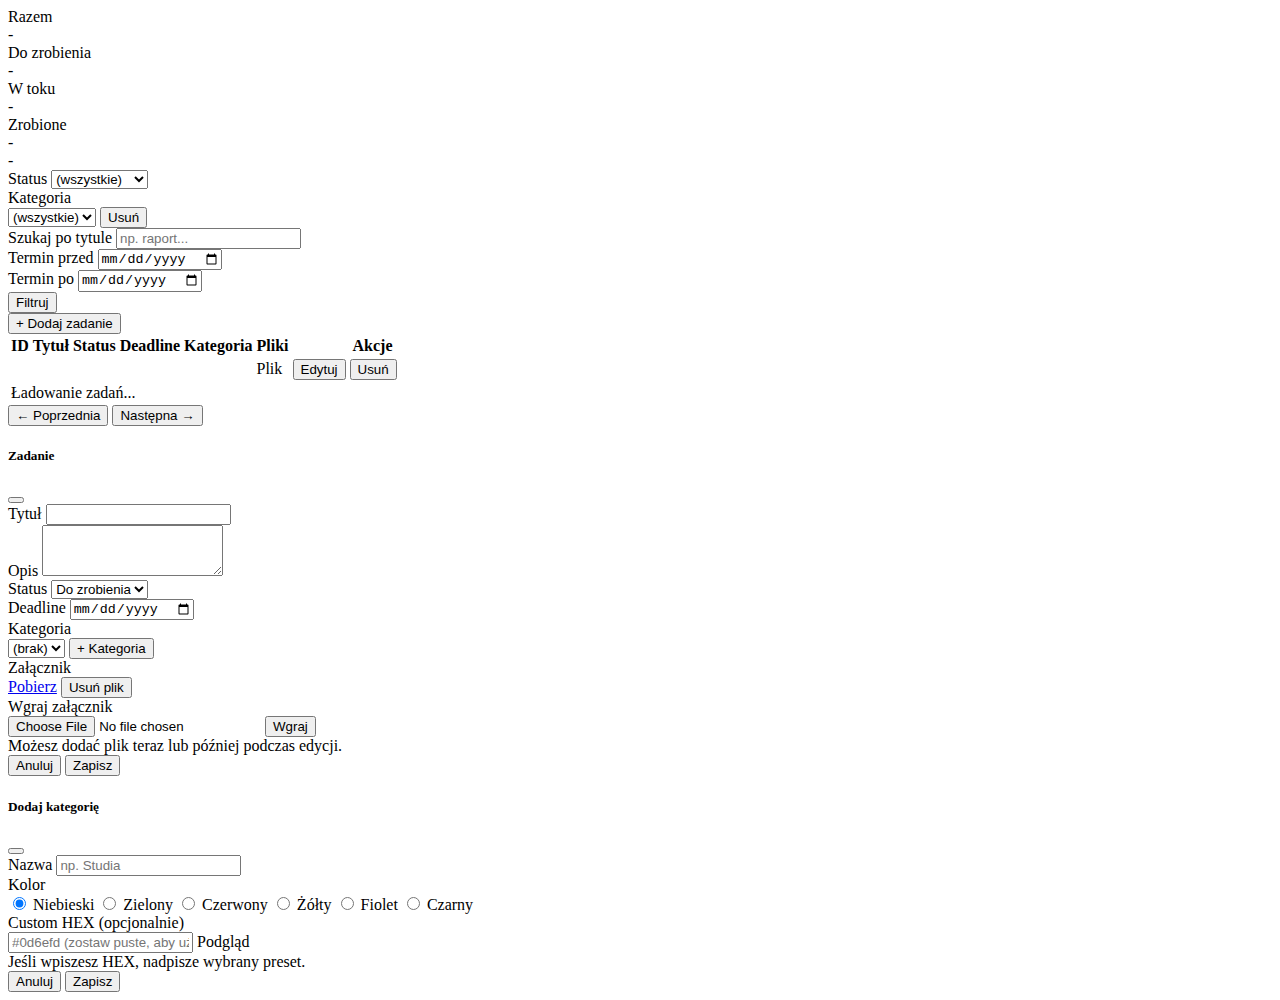
<file: taskmanager/src/main/resources/templates/index.html>
<!doctype html>
<html lang="pl" xmlns:th="http://www.thymeleaf.org">
<head th:replace="~{fragments/layout :: head('Menedżer zadań')}"></head>
<body th:replace="~{fragments/layout :: body(~{::content})}">
<content>

  <!-- Dashboard -->
  <div class="row g-3 mb-3" id="statsRow">
    <div class="col-6 col-lg-3">
      <div class="card"><div class="card-body">
        <div class="text-muted">Razem</div>
        <div class="fs-4" id="statTotal">-</div>
      </div></div>
    </div>
    <div class="col-6 col-lg-3">
      <div class="card"><div class="card-body">
        <div class="text-muted">Do zrobienia</div>
        <div class="fs-4" id="statTodo">-</div>
      </div></div>
    </div>
    <div class="col-6 col-lg-3">
      <div class="card"><div class="card-body">
        <div class="text-muted">W toku</div>
        <div class="fs-4" id="statInProgress">-</div>
      </div></div>
    </div>
    <div class="col-6 col-lg-3">
      <div class="card"><div class="card-body">
        <div class="text-muted">Zrobione</div>
        <div class="fs-4" id="statDone">-</div>
        <div class="small text-muted" id="statPercent">-</div>
      </div></div>
    </div>
  </div>

  <!-- Filtry + wyszukiwanie -->
  <div class="card mb-3">
    <div class="card-body">
      <div class="row g-2 align-items-end">
        <div class="col-12 col-md-3">
          <label class="form-label">Status</label>
          <select class="form-select" id="filterStatus">
            <option value="">(wszystkie)</option>
            <option value="TODO">Do zrobienia</option>
            <option value="IN_PROGRESS">W toku</option>
            <option value="DONE">Zrobione</option>
          </select>
        </div>

        <div class="col-12 col-md-3">
          <label class="form-label">Kategoria</label>
          <div class="input-group">
            <select class="form-select" id="filterCategory">
              <option value="">(wszystkie)</option>
              <option th:each="cat : ${categories}" th:value="${cat.id}" th:text="${cat.name}"></option>
            </select>
            <button class="btn btn-outline-danger" id="btnDeleteCategory" title="Usuń wybraną kategorię">Usuń</button>
          </div>
        </div>

        <div class="col-12 col-md-3">
          <label class="form-label">Szukaj po tytule</label>
          <input class="form-control" id="filterQ" placeholder="np. raport...">
        </div>

        <div class="col-6 col-md-1">
          <label class="form-label">Termin przed</label>
          <input type="date" class="form-control" id="filterDueBefore">
        </div>

        <div class="col-6 col-md-1">
          <label class="form-label">Termin po</label>
          <input type="date" class="form-control" id="filterDueAfter">
        </div>

        <div class="col-12 col-md-1 d-grid">
          <button class="btn btn-primary" id="btnApply">Filtruj</button>
        </div>
      </div>
    </div>
  </div>

  <!-- Akcje -->
  <div class="d-flex justify-content-between align-items-center mb-2">
    <div class="small text-muted" id="pageInfo"></div>
    <button class="btn btn-success" id="btnNew">+ Dodaj zadanie</button>
  </div>

  <!-- Tabela -->
  <div class="card">
    <div class="table-responsive">
      <table class="table table-striped align-middle mb-0">
        <thead>
        <tr>
          <th>ID</th>
          <th>Tytuł</th>
          <th>Status</th>
          <th>Deadline</th>
          <th>Kategoria</th>
          <th>Pliki</th>
          <th style="width: 160px;">Akcje</th>
        </tr>
        </thead>
        <tbody id="tasksTbody">
        <!-- Zawartość ładowana dynamicznie przez app.js, ale th:each spełnia wymaganie projektowe -->
        <tr th:each="t : ${tasks}">
          <td th:text="${t.id}"></td>
          <td th:text="${t.title}"></td>
          <td>
            <span class="badge" 
                  th:classappend="${t.status.name() == 'TODO' ? 'bg-secondary' : (t.status.name() == 'IN_PROGRESS' ? 'bg-warning text-dark' : 'bg-success')}"
                  th:text="${t.status.name() == 'TODO' ? 'Do zrobienia' : (t.status.name() == 'IN_PROGRESS' ? 'W toku' : 'Zrobione')}">
            </span>
          </td>
          <td th:text="${t.dueDate}"></td>
          <td>
            <span th:if="${t.category != null}" class="badge rounded-pill"
                  th:style="'color:' + ${t.category.color} + '; border:1px solid ' + ${t.category.color} + '; background: transparent;'"
                  th:text="${t.category.name}"></span>
          </td>
          <td>
            <span th:if="${t.attachmentFilename != null}" class="small">Plik</span>
          </td>
          <td class="d-flex gap-2">
            <button class="btn btn-sm btn-outline-primary" th:onclick="'openEdit(' + ${t.id} + ')'">Edytuj</button>
            <button class="btn btn-sm btn-outline-danger" th:onclick="'removeTask(' + ${t.id} + ')'">Usuń</button>
          </td>
        </tr>
        <tr th:if="${#lists.isEmpty(tasks)}">
          <td colspan="7" class="text-center text-muted">Ładowanie zadań...</td>
        </tr>
        </tbody>
      </table>
    </div>
    <div class="card-body d-flex justify-content-between">
      <button class="btn btn-outline-secondary" id="btnPrev">← Poprzednia</button>
      <button class="btn btn-outline-secondary" id="btnNext">Następna →</button>
    </div>
  </div>

  <!-- Modal: create/edit task -->
  <div class="modal fade" id="taskModal" tabindex="-1" aria-hidden="true">
    <div class="modal-dialog modal-lg">
      <div class="modal-content">
        <div class="modal-header">
          <h5 class="modal-title" id="taskModalTitle">Zadanie</h5>
          <button type="button" class="btn-close" data-bs-dismiss="modal"></button>
        </div>

        <div class="modal-body">
          <form th:action="@{/api/v1/tasks}" method="post" id="taskForm" enctype="multipart/form-data">
            <div class="alert alert-danger d-none" id="formError"></div>

            <input type="hidden" id="taskId">

            <div class="mb-2">
              <label class="form-label">Tytuł</label>
              <input class="form-control" name="title" id="taskTitle">
            </div>

            <div class="mb-2">
              <label class="form-label">Opis</label>
              <textarea class="form-control" name="description" id="taskDescription" rows="3"></textarea>
            </div>

            <div class="row g-2">
              <div class="col-md-4">
                <label class="form-label">Status</label>
                <select class="form-select" name="status" id="taskStatus">
                  <option value="TODO">Do zrobienia</option>
                  <option value="IN_PROGRESS">W toku</option>
                  <option value="DONE">Zrobione</option>
                </select>
              </div>

              <div class="col-md-4">
                <label class="form-label">Deadline</label>
                <input type="date" class="form-control" name="dueDate" id="taskDueDate">
              </div>

              <div class="col-md-4">
                <label class="form-label">Kategoria</label>
                <div class="d-flex gap-2">
                  <select class="form-select" id="taskCategory">
                    <option value="">(brak)</option>
                    <option th:each="cat : ${categories}" th:value="${cat.id}" th:text="${cat.name}"></option>
                  </select>
                  <button type="button" class="btn btn-outline-secondary"
                          id="btnOpenCategoryModal"
                          data-bs-toggle="modal" data-bs-target="#categoryModal">
                    + Kategoria
                  </button>
                </div>
              </div>
            </div>
          </form>

          <div class="mt-3 d-none" id="attachmentArea">
            <label class="form-label">Załącznik</label>
            <div class="d-flex align-items-center gap-2">
              <span id="attachmentName" class="text-truncate" style="max-width: 200px;"></span>
              <a href="#" id="btnDownload" class="btn btn-sm btn-outline-info">Pobierz</a>
              <button type="button" class="btn btn-sm btn-outline-danger" id="btnRemoveAttachment">Usuń plik</button>
            </div>
          </div>

          <div class="mt-3" id="uploadArea">
            <label class="form-label">Wgraj załącznik</label>
            <div class="input-group">
              <input type="file" class="form-control" id="taskFile">
              <button class="btn btn-outline-primary d-none" type="button" id="btnUpload">Wgraj</button>
            </div>
            <div class="form-text">Możesz dodać plik teraz lub później podczas edycji.</div>
          </div>
        </div>

        <div class="modal-footer">
          <button class="btn btn-secondary" data-bs-dismiss="modal">Anuluj</button>
          <button class="btn btn-primary" id="btnSave">Zapisz</button>
        </div>
      </div>
    </div>
  </div>

  <!-- Modal: create category (presets + custom HEX) -->
  <div class="modal fade" id="categoryModal" tabindex="-1" aria-hidden="true">
    <div class="modal-dialog">
      <div class="modal-content">
        <div class="modal-header">
          <h5 class="modal-title">Dodaj kategorię</h5>
          <button type="button" class="btn-close" data-bs-dismiss="modal"></button>
        </div>

        <div class="modal-body">
          <div class="alert alert-danger d-none" id="catError"></div>

          <div class="mb-2">
            <label class="form-label">Nazwa</label>
            <input class="form-control" id="catName" placeholder="np. Studia">
          </div>

          <div class="mb-2">
            <label class="form-label">Kolor</label>

            <!-- presety -->
            <div class="d-flex flex-wrap gap-2" id="catPresetColors">
              <label class="btn btn-outline-secondary d-flex align-items-center gap-2">
                <input class="form-check-input m-0" type="radio" name="catColorPreset" value="#0d6efd" checked>
                <span class="d-inline-block rounded-circle" style="width:14px;height:14px;background:#0d6efd"></span>
                Niebieski
              </label>

              <label class="btn btn-outline-secondary d-flex align-items-center gap-2">
                <input class="form-check-input m-0" type="radio" name="catColorPreset" value="#198754">
                <span class="d-inline-block rounded-circle" style="width:14px;height:14px;background:#198754"></span>
                Zielony
              </label>

              <label class="btn btn-outline-secondary d-flex align-items-center gap-2">
                <input class="form-check-input m-0" type="radio" name="catColorPreset" value="#dc3545">
                <span class="d-inline-block rounded-circle" style="width:14px;height:14px;background:#dc3545"></span>
                Czerwony
              </label>

              <label class="btn btn-outline-secondary d-flex align-items-center gap-2">
                <input class="form-check-input m-0" type="radio" name="catColorPreset" value="#ffc107">
                <span class="d-inline-block rounded-circle" style="width:14px;height:14px;background:#ffc107"></span>
                Żółty
              </label>

              <label class="btn btn-outline-secondary d-flex align-items-center gap-2">
                <input class="form-check-input m-0" type="radio" name="catColorPreset" value="#6f42c1">
                <span class="d-inline-block rounded-circle" style="width:14px;height:14px;background:#6f42c1"></span>
                Fiolet
              </label>

              <label class="btn btn-outline-secondary d-flex align-items-center gap-2">
                <input class="form-check-input m-0" type="radio" name="catColorPreset" value="#212529">
                <span class="d-inline-block rounded-circle" style="width:14px;height:14px;background:#212529"></span>
                Czarny
              </label>
            </div>

            <!-- custom -->
            <div class="mt-2">
              <label class="form-label">Custom HEX (opcjonalnie)</label>
              <div class="input-group">
                <input class="form-control" id="catColorCustom"
                       placeholder="#0d6efd (zostaw puste, aby użyć presetu)">
                <span class="input-group-text">Podgląd</span>
                <span class="input-group-text" id="catColorPreview"
                      style="width:40px; background:#0d6efd;"></span>
              </div>
              <div class="form-text">Jeśli wpiszesz HEX, nadpisze wybrany preset.</div>
            </div>

          </div>
        </div>

        <div class="modal-footer">
          <button class="btn btn-secondary" data-bs-dismiss="modal">Anuluj</button>
          <button class="btn btn-primary" id="btnCreateCategory">Zapisz</button>
        </div>
      </div>
    </div>
  </div>

</content>
</body>
</html>
</file>
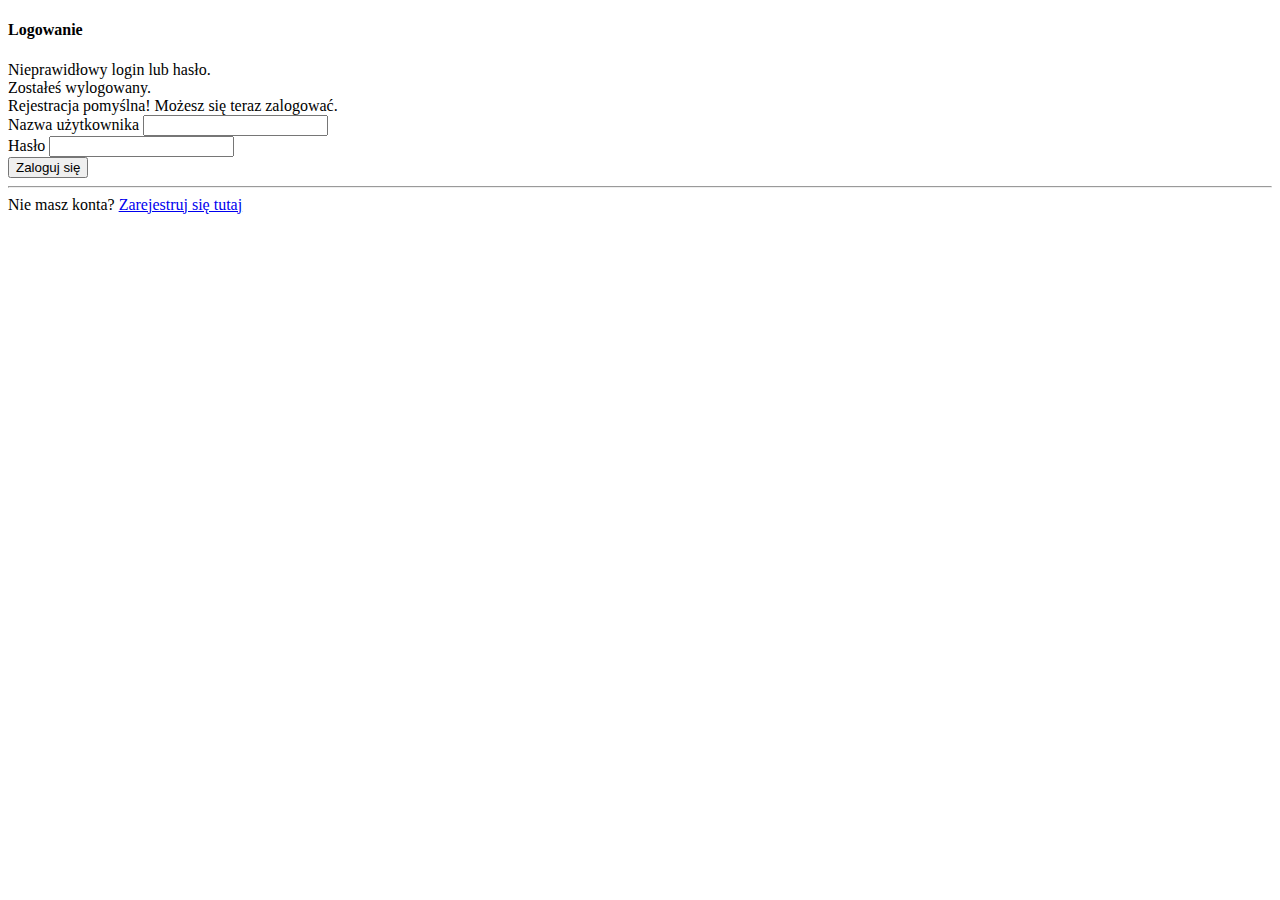
<file: taskmanager/src/main/resources/templates/login.html>
<!doctype html>
<html lang="pl" xmlns:th="http://www.thymeleaf.org">
<head th:replace="~{fragments/layout :: head('Logowanie')}"></head>
<body th:replace="~{fragments/layout :: body(~{::content})}">
<content>
    <div class="row justify-content-center">
        <div class="col-md-6 col-lg-4">
            <div class="card shadow">
                <div class="card-header bg-primary text-white">
                    <h4 class="mb-0">Logowanie</h4>
                </div>
                <div class="card-body">
                    <form th:action="@{/login}" method="post">
                        <div th:if="${param.error}" class="alert alert-danger">
                            Nieprawidłowy login lub hasło.
                        </div>
                        <div th:if="${param.logout}" class="alert alert-info">
                            Zostałeś wylogowany.
                        </div>
                        <div th:if="${param.registered}" class="alert alert-success">
                            Rejestracja pomyślna! Możesz się teraz zalogować.
                        </div>

                        <div class="mb-3">
                            <label for="username" class="form-label">Nazwa użytkownika</label>
                            <input type="text" name="username" class="form-control" id="username" required>
                        </div>

                        <div class="mb-3">
                            <label for="password" class="form-label">Hasło</label>
                            <input type="password" name="password" class="form-control" id="password" required>
                        </div>

                        <div class="d-grid gap-2">
                            <button type="submit" class="btn btn-primary">Zaloguj się</button>
                            <hr>
                            <div class="text-center">
                                <span>Nie masz konta?</span>
                                <a href="/register" class="btn btn-link">Zarejestruj się tutaj</a>
                            </div>
                        </div>
                    </form>
                </div>
            </div>
        </div>
    </div>
</content>
</body>
</html>
</file>
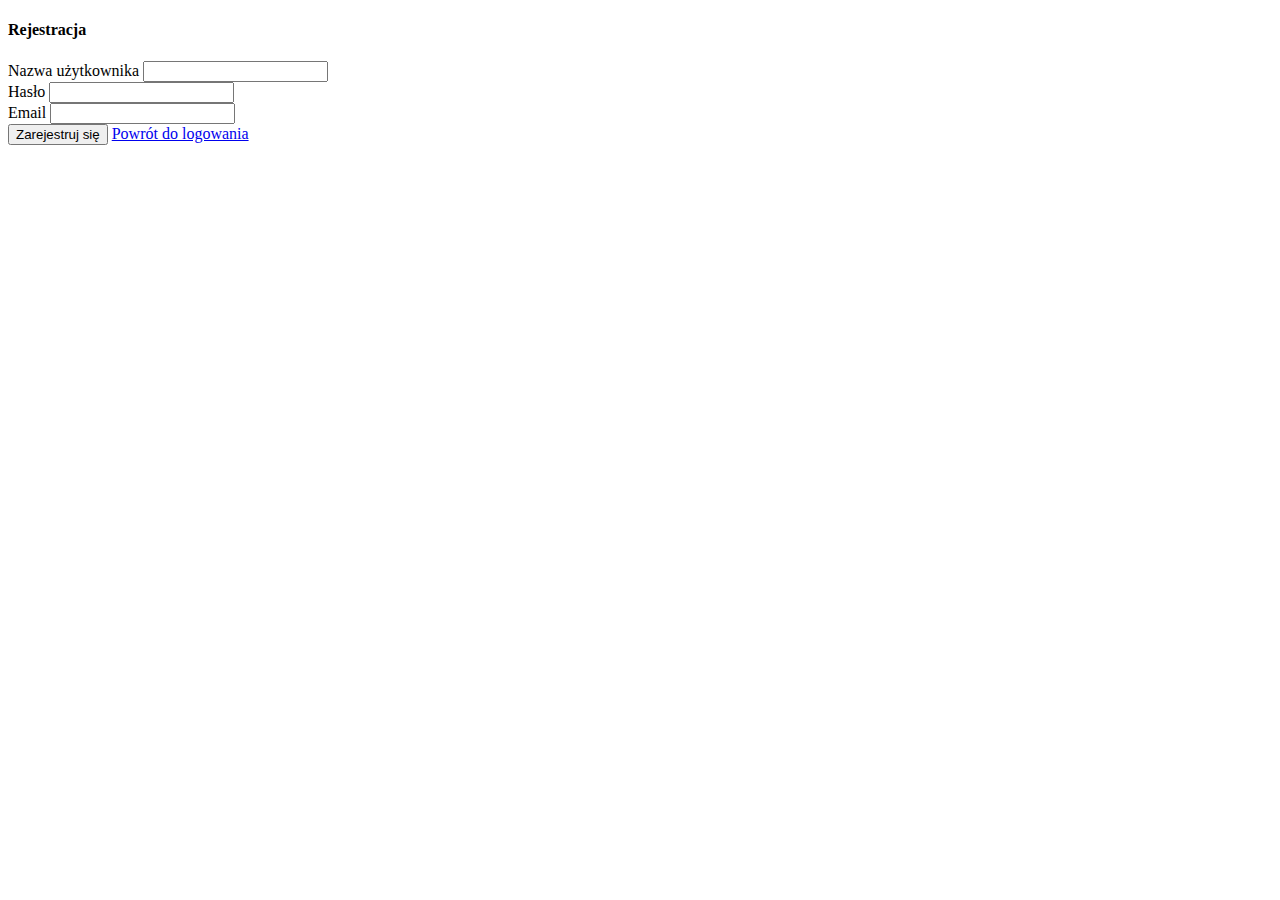
<file: taskmanager/src/main/resources/templates/register.html>
<!doctype html>
<html lang="pl" xmlns:th="http://www.thymeleaf.org">
<head th:replace="~{fragments/layout :: head('Rejestracja')}"></head>
<body th:replace="~{fragments/layout :: body(~{::content})}">
<content>
    <div class="row justify-content-center">
        <div class="col-md-6 col-lg-4">
            <div class="card shadow">
                <div class="card-header bg-primary text-white">
                    <h4 class="mb-0">Rejestracja</h4>
                </div>
                <div class="card-body">
                    <form th:action="@{/register}" th:object="${registerRequest}" method="post">
                        <div th:if="${registrationError}" class="alert alert-danger" th:text="${registrationError}"></div>

                        <div class="mb-3">
                            <label for="username" class="form-label">Nazwa użytkownika</label>
                            <input type="text" th:field="*{username}" class="form-control" id="username" required>
                            <div class="text-danger small" th:if="${#fields.hasErrors('username')}" th:errors="*{username}"></div>
                        </div>

                        <div class="mb-3">
                            <label for="password" class="form-label">Hasło</label>
                            <input type="password" th:field="*{password}" class="form-control" id="password" required>
                            <div class="text-danger small" th:if="${#fields.hasErrors('password')}" th:errors="*{password}"></div>
                        </div>
                        
                        <div class="mb-3">
                            <label for="email" class="form-label">Email</label>
                            <input type="email" th:field="*{email}" class="form-control" id="email">
                            <div class="text-danger small" th:if="${#fields.hasErrors('email')}" th:errors="*{email}"></div>
                        </div>

                        <div class="d-grid gap-2">
                            <button type="submit" class="btn btn-primary">Zarejestruj się</button>
                            <a href="/login" class="btn btn-link">Powrót do logowania</a>
                        </div>
                    </form>
                </div>
            </div>
        </div>
    </div>
</content>
</body>
</html>
</file>
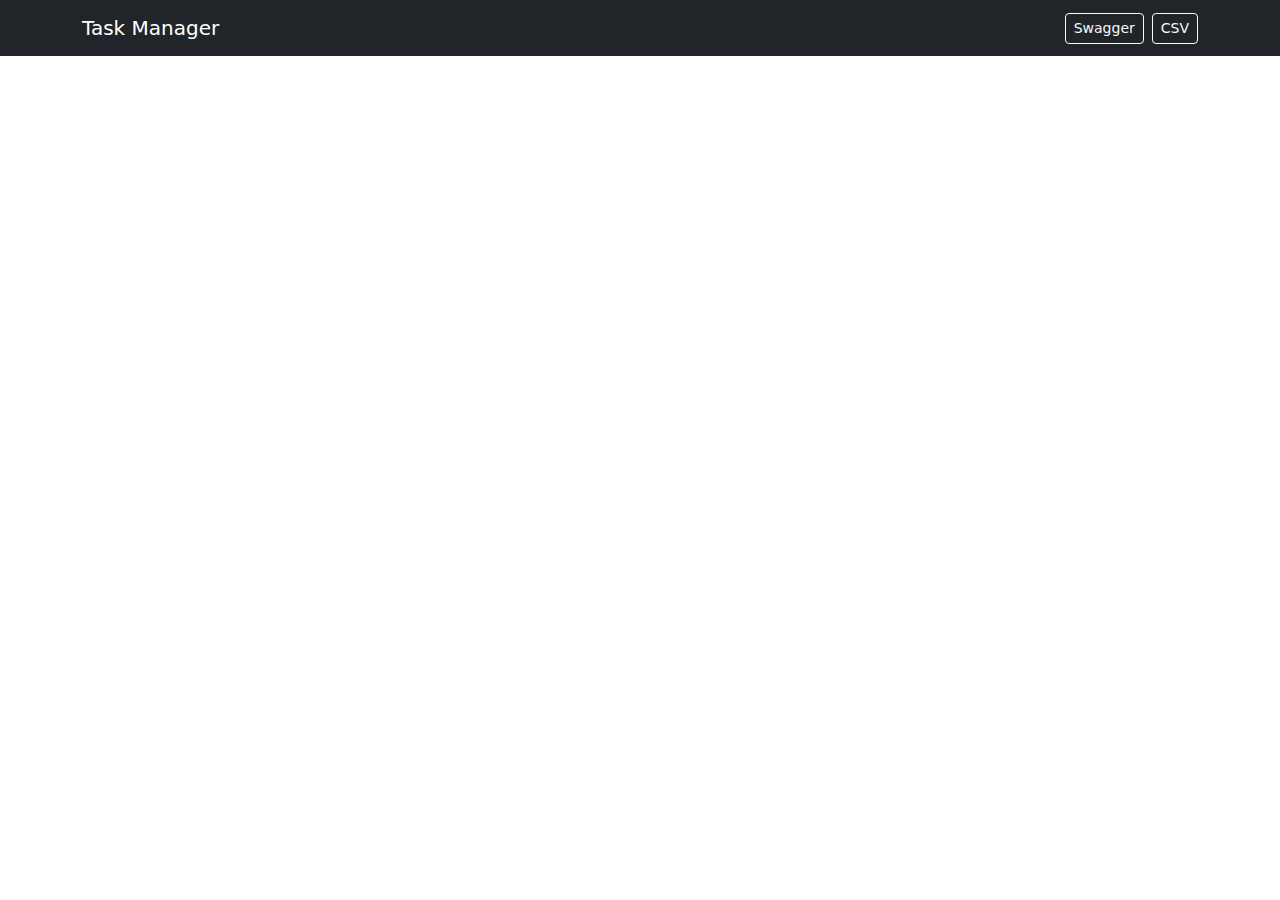
<file: taskmanager/src/main/resources/templates/fragments/layout.html>
<!doctype html>
<html lang="pl" xmlns:th="http://www.thymeleaf.org">
<head th:fragment="head(title)">
  <meta charset="utf-8"/>
  <meta name="viewport" content="width=device-width, initial-scale=1"/>
  <title th:text="${title}">Task Manager</title>

  <!-- Bootstrap 5 -->
  <link href="https://cdn.jsdelivr.net/npm/bootstrap@5.3.3/dist/css/bootstrap.min.css" rel="stylesheet">
  <link rel="stylesheet" th:href="@{/app.css}">
</head>

<body th:fragment="body(content)">
<nav class="navbar navbar-expand-lg bg-dark navbar-dark">
  <div class="container">
    <a class="navbar-brand" href="/">Task Manager</a>
    <div class="d-flex gap-2">
      <a class="btn btn-outline-light btn-sm" href="/swagger-ui.html" target="_blank">Swagger</a>
      <a class="btn btn-outline-light btn-sm" href="/api/v1/tasks/export/csv">CSV</a>
    </div>
  </div>
</nav>

<main class="container my-4" th:insert="${content}"></main>

<script src="https://cdn.jsdelivr.net/npm/bootstrap@5.3.3/dist/js/bootstrap.bundle.min.js"></script>
<script th:src="@{/app.js}"></script>
</body>
</html>
</file>
